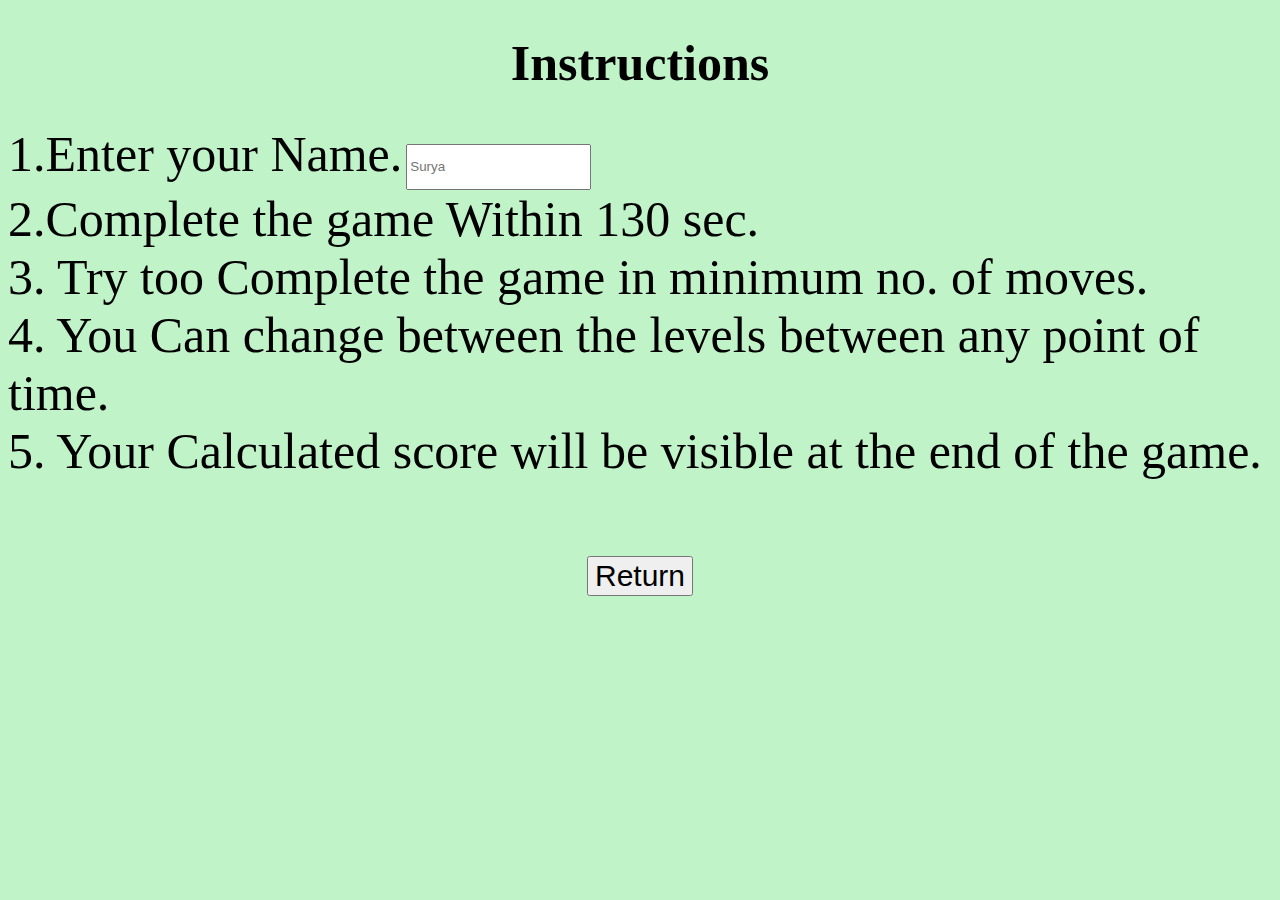
<file: inst.html>
<!DOCTYPE html>
<html lang="en">
<head>
    <meta charset="UTF-8">
    <meta name="viewport" content="width=device-width, initial-scale=1.0">
    <title>instruction page</title>
    <link rel="stylesheet" href="inst.css">
</head>
<body style="background-color: rgb(193,243,201);">
    <h1>Instructions</h1>
    <div class="inst-det">
            <span id="tex1" >1.Enter your Name.</span> <span id="name"><input type="text" placeholder="Surya" required class="pname"></span> <br>
            <span id="tex2" >2.Complete the game Within 130 sec.</span><br>
            <span id="tex3" >3. Try too Complete the game in minimum no. of moves.</span><br>
            <span id="tex4" >4. You Can change between the levels between any point of time.</span><br>
            <span id="tex5" >5. Your Calculated score will be visible at the end of the game.</span>
    </div>
    <div class="btn">
            <button id="back">Return</button>
    </div>
</body>
<script src="inst.js"></script>
</html>
</file>
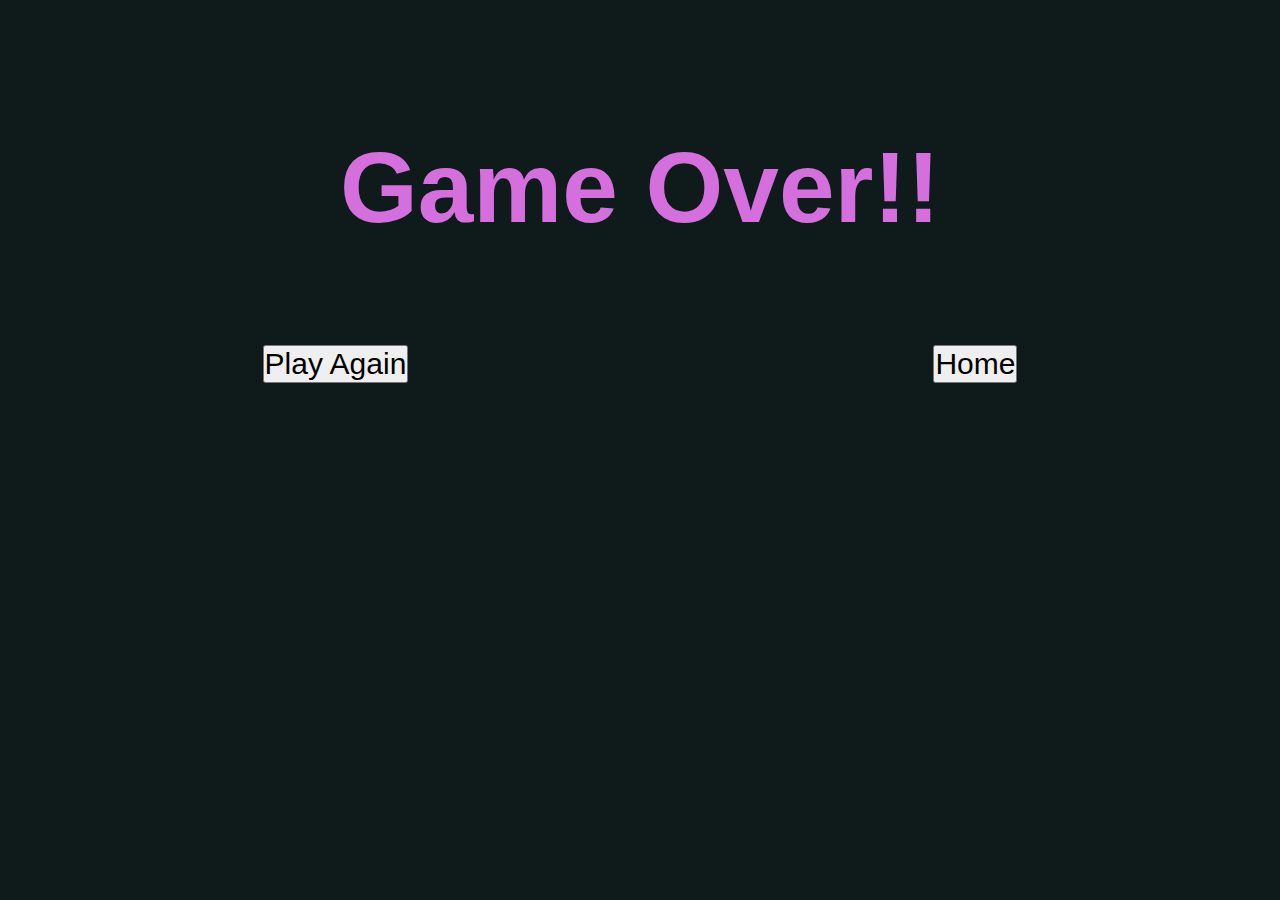
<file: loose.html>
<!DOCTYPE html>
<html lang="en">
<head>
    <meta charset="UTF-8">
    <meta name="viewport" content="width=device-width, initial-scale=1.0">
    <title>Bad Luck</title>
    <link rel="stylesheet" href="style.css">
</head>
<body style="background-color: rgb(15,27,27);">
    <h1 style="text-align: center; color: rgb(212,111,221);
    font-size: 100px; margin-top: 130px;">Game Over!!</h1>
    <div class="opt">
            <button id="play-again" style="font-size: 30px; margin-top: 100px;">Play Again</button>
            <span id="name-box"></span>
            <button style="font-size: 30px; margin-top: 100px;" id="home">Home</button>
    </div>
    
</body>
<script src="end.js"></script>
</html>
</file>
<file: inst.css>
h1{
    text-align: center;
    font-size: 50px;
}
#tex1{
    font-size: 50px;
}
#tex2{
    font-size: 50px;
}
#tex3{
    font-size: 50px;
}
#tex4{
    font-size: 50px;
}
#tex5{
    font-size: 50px;
}
#back{
    font-size: 30px;
}
.btn{
    text-align: center;
    margin-top: 6%;
}
.pname{
    line-height: 40px;
}
</file>
<file: style.css>
body{
    text-align: center;
    font-family: Arial, Helvetica, sans-serif;
    color: red;
}
#box{
    width: 360px;
    height: 360px;
    background-color:whitesmoke;
    border: 10px solid cyan;
    margin: 0  auto;
    display: flex;
    flex-wrap: wrap;
    margin-block-end: 40px;

}
*{
    margin: 0;
    padding: 0;
}
#box img{
    width: 118px;
    height: 118px;
    border: 1px solid whitesmoke;
    gap: 0;
}
.win-img{
    margin-top: 2%;
}
#plAga{
    font-size: 35px;
    padding: 6px;
    border-radius: 10px;
    background-color: rgb(211,187,170);
}
.info{
    margin: 0 auto;
    margin-top: auto;
}
.opt{
    display: flex;
    justify-content: space-evenly;
}   
.time{
    float: right;
    font-size: 20px;
}
#nextgame{
    font-size: 30px;
    padding-left: 15px;
    padding-right: 15px;
}
#play-again:hover{
    background-color: gray;
}
#home:hover{
    background-color: gray;
}
@media only screen and (max-width: 600px) {
    body{
        text-align: center;
    }
}
</file>
